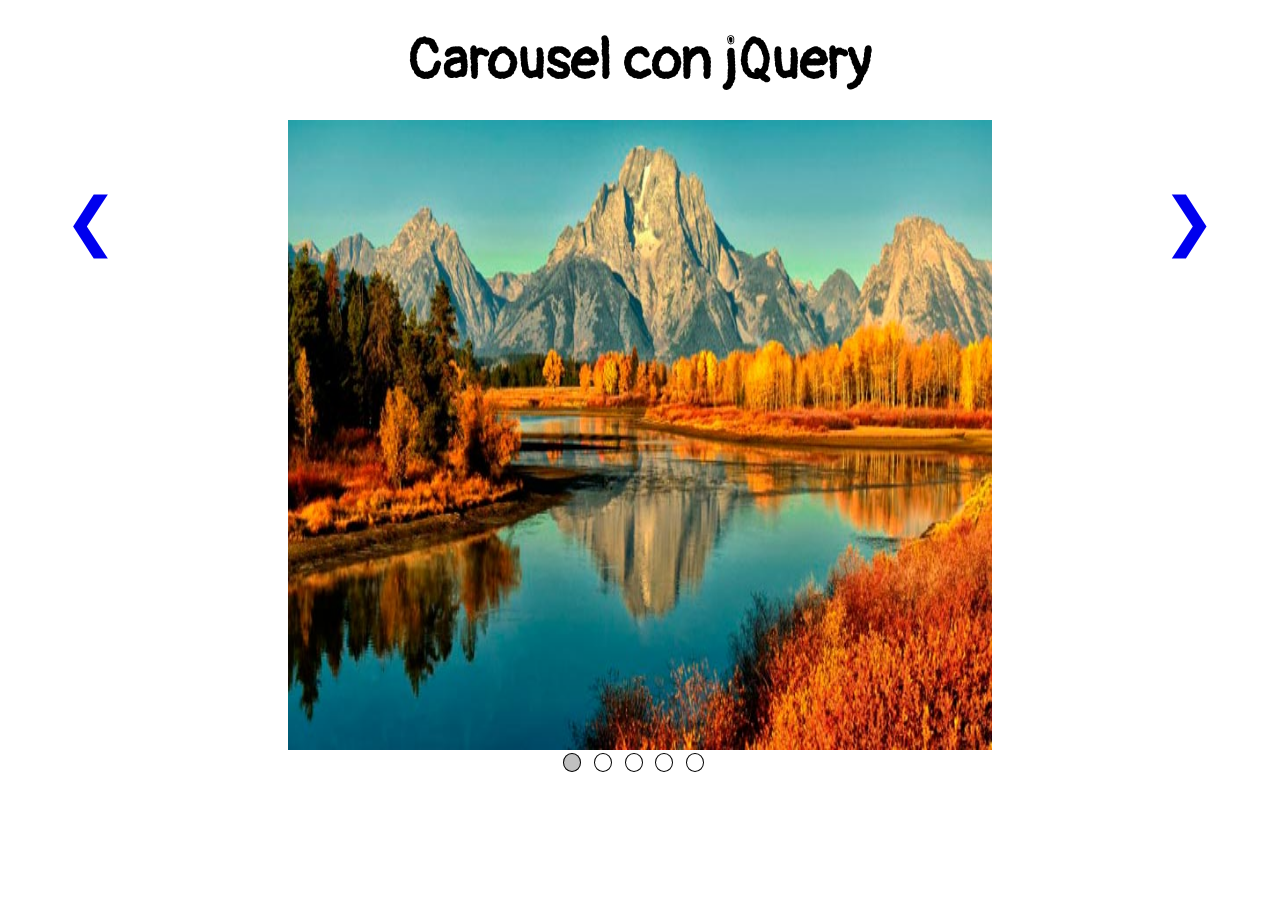
<file: index.html>
<!DOCTYPE html>
<html>
<head>
	<meta charset="utf-8">
	<title>jQuery Carousel</title>
	<link rel="stylesheet" type="text/css" href="assets/css/main.css">
	<link href="https://fonts.googleapis.com/css?family=Pangolin" rel="stylesheet">
</head>
<body>
	<section class="carousel-container">
		<h1 class="tittle">Carousel con jQuery</h1>
		<a href="#" class="previous">&#10094;</a>
	    <a href="#" class="next">&#10095;</a>
		<div class="carousel-images">
			<a href="#" class="image-show slide"><img src="assets/img/1.jpg"></a>
			<a href="#" class="image-hidden slide"><img src="assets/img/2.jpg"></a>
			<a href="#" class="image-hidden slide"><img src="assets/img/3.jpg"></a>
			<a href="#" class="image-hidden slide"><img src="assets/img/4.jpg"></a>
			<a href="#" class="image-hidden slide"><img src="assets/img/5.jpg"></a>
		</div>
		<div id="dots">
		    <span class="dot active"></span>
		    <span class="dot"></span>
		    <span class="dot"></span>
		    <span class="dot"></span>
		    <span class="dot"></span>
		</div>
    </section>
	<script src="https://code.jquery.com/jquery-3.2.1.min.js"></script>
	<script type="text/javascript" src="assets/js/app.js"></script>
</body>
</html>
</file>
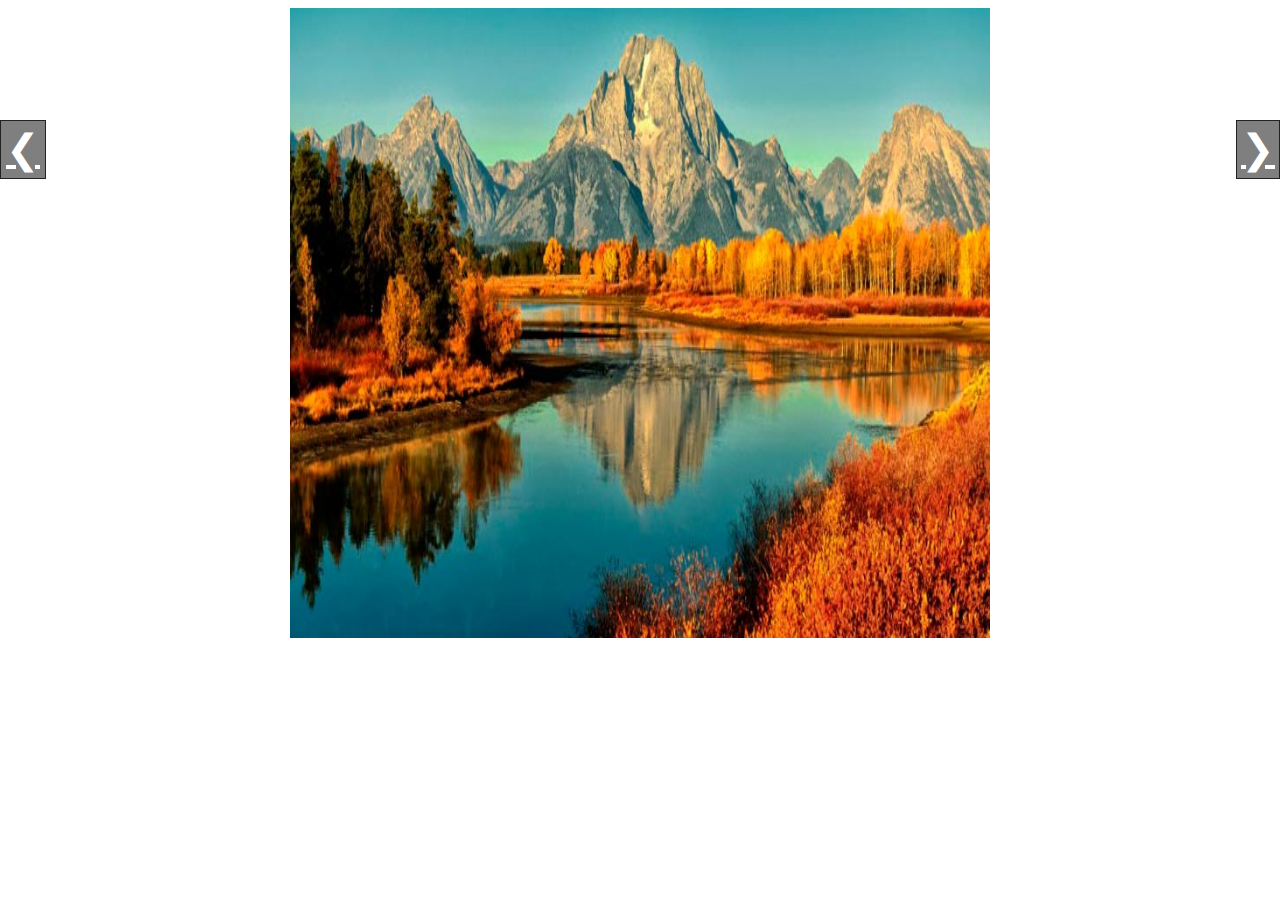
<file: carousel.html>
<!DOCTYPE html>
<html>
<head>
	<title>hmtl</title>
</head>
<style type="text/css">

.page {
  margin:0 auto;
  width:700px;
}

.image-shown {
  display:inline-block;
  position:relative;
  transition: opacity 500ms linear;
}


.image-hidden {
  display:none;
  transition: opacity 500ms linear;
}

.carousel-inner {
  height:70vh;
  position: relative;
  float: left;
}

.carousel-inner img {
  width: 100%;
  height: 70vh;
}


.previousLink {
  position:absolute;
  top: 120px;
  left:0;
  z-index:9999;
  color:#fff;
  padding:5px;
  background: rgba(0,0,0,0.5);
  border:1px solid #222;
  font-size:40px;
}

.nextLink {
  position:absolute;
  top: 120px;
  right:0;
  z-index:9999;
  color:#fff;
  padding:5px 4px;
  background: rgba(0,0,0,0.5);
  border:1px solid #222;
  font-size:40px;
}
</style>
<body>
	<div class="page">
		  <a class="previousLink" href="#">&#10094;</a>
		    <div class="carousel-inner">
		      <a href="#" class="image-shown"><img src="assets/img/1.jpg"></a>
		      <a href="#" class="image-hidden"><img src="assets/img/2.jpg"></a>
		      <a href="#" class="image-hidden"><img src="assets/img/3.jpg"></a>
		      <a href="#" class="image-hidden"><img src="assets/img/4.jpg"></a>
		      <a href="#" class="image-hidden"><img src="assets/img/5.jpg"></a>
		    </div>    
		   <a class="nextLink" href="#">&#10095;</a>
	</div>
<script src="https://code.jquery.com/jquery-3.2.1.min.js"></script>
<script type="text/javascript">
	$(document).ready(function(){
  
function nextLinkClicked() {
    var currentActiveImage = $(".image-shown");
    var nextActiveImage = currentActiveImage.next();
    if(nextActiveImage.length == 0)
    {
      nextActiveImage = $(".carousel-inner a").first();
    }
    
    currentActiveImage.removeClass("image-shown").addClass("image-hidden").css("z-index", -10);
    nextActiveImage.addClass("image-shown").removeClass("image-hidden").css("z-index", 20);
    $(".carousel-inner a").not([currentActiveImage, nextActiveImage]).css("z-index", 1);
}
  
  $(".nextLink").on("click", function(e){
    nextLinkClicked();
    e.preventDefault();
  });
    
  $(".previousLink").on("click", function(e){
    var currentActiveImage = $(".image-shown");
    var nextActiveImage = currentActiveImage.prev();
    if(nextActiveImage.length == 0){
      nextActiveImage = $(".carousel-inner a").last();
    }
    currentActiveImage.removeClass("image-shown").addClass("image-hidden").css("z-index", -10);
    nextActiveImage.addClass("image-shown").removeClass("image-hidden").css("z-index", 20);
    $(".carousel-inner a").not([currentActiveImage, nextActiveImage]).css("z-index", 1);
    e.preventDefault();
  });

  setInterval(nextLinkClicked, 4000);
});
</script>
</body>
</html>
</file>
<file: assets/css/main.css>
* {
  box-sizing: border-box;
  margin: 0;
  padding: 0;
}

.carousel-container{
	height: 100vh;
	text-align: center;
}

.previous,.next{
	font-size: 4em;
	padding: 5%;
	text-decoration: none;
}

.previous{
	float: left;
}

.next{
	float: right;
}

.tittle{
	font-family: 'Pangolin', cursive;
	font-size: 3.5em;
	padding: 2%;
}

.carousel-images{
	width: 55%;
	margin: 0 auto;
	position: relative;
}

.image-show{
	display:inline-block;
  	transition: opacity 500ms linear;
}

.carousel-images img{
 	max-width: 100%;
  	height: 70vh;
}

.image-hidden {
  display:none;
  transition: opacity 500ms linear;
}

.dot{
  border-radius: 50%;
  border:1px solid black;
  background-color:transparent;
  padding: 0 8px 0 8px;
  margin-right: 1%;
  cursor: pointer;
}

.active{
	background-color: silver;
}
</file>
